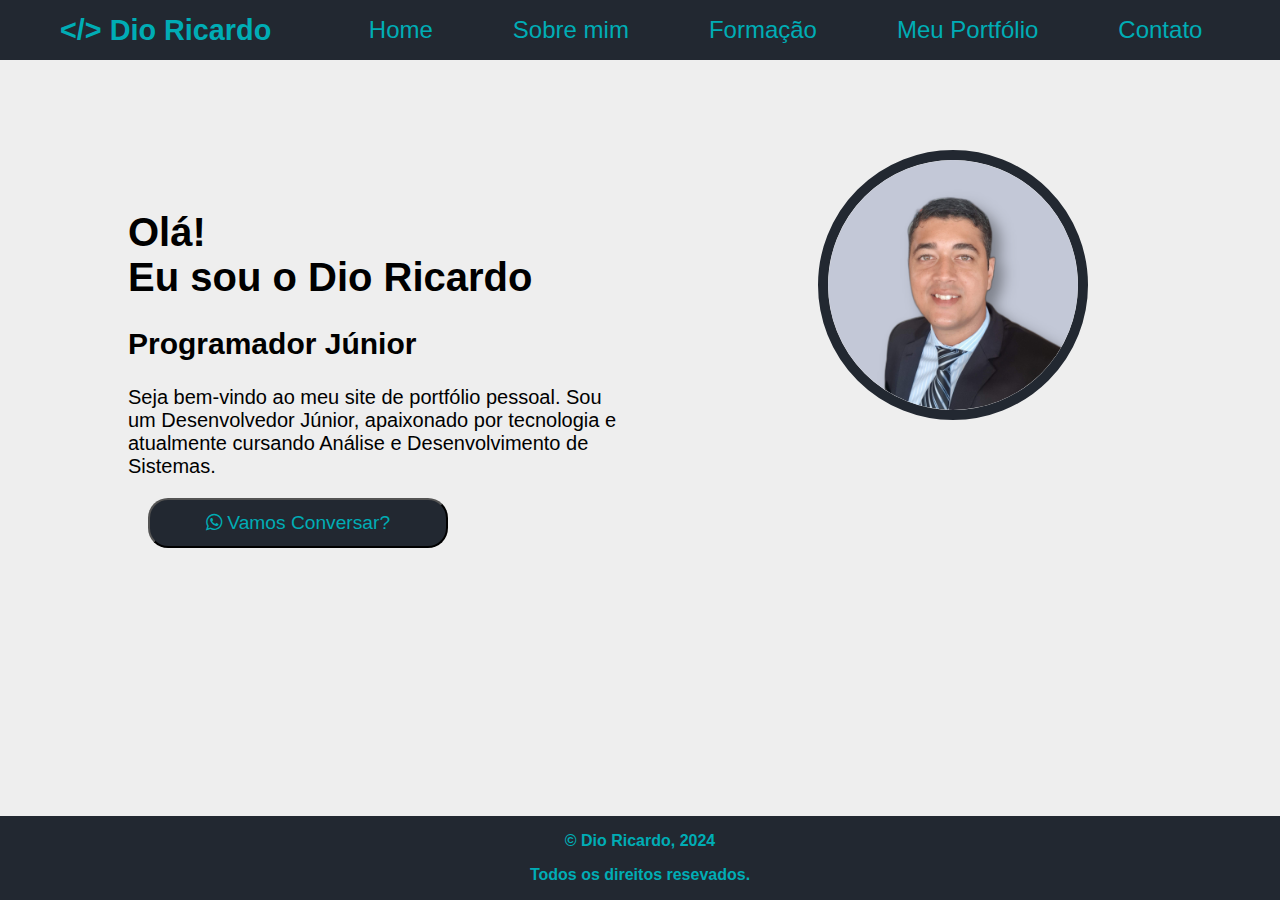
<file: index.html>
<!DOCTYPE html>
<html lang="Pt-br">
<head>
    <meta charset="UTF-8">
    <meta name="viewport" content="width=device-width, initial-scale=1.0">
    <title>Home</title>
    <!-- Importando a folha de estilo para o site -->
    <link rel="stylesheet" href="./style/style.css">

    <!-- Importando uma referência externa para utilizar ícones pré-definidos -->
    <link
      rel="stylesheet"
      href="https://cdnjs.cloudflare.com/ajax/libs/font-awesome/4.7.0/css/font-awesome.min.css"
    />
        
</head>
<body>
    <!-- O bloco abaixo é responsável pelo menu de navegação entre as páginas -->
    <nav id="topMenu">    
        <header>
            <h1>&lt;/&gt;  Dio Ricardo</h1>
        </header>
        <button id="menuButton">&#9776;</button>
        <ul class="menuPrincipal">
            <li class="menuItem"><a href="./index.html">Home</a></li>
            <li class="menuItem"><a href="./pages/sobre.html">Sobre mim</a></li>
            <li class="menuItem"><a href="./pages/formacao.html">Formação</a></li>
            <li class="menuItem"><a href="./pages/portfolio.html">Meu Portfólio</a></li>
            <li class="menuItem"><a href="./pages/formulario.html">Contato</a></li>
        </ul>    
    </nav>

    <!-- Conteúdo do site -->
    <div class="conteudo inicial">
    <hgroup>
        <h1>Olá!<br>Eu sou o Dio Ricardo</h1>
        <h2>Programador Júnior</h2>
    </hgroup>
    <p id="apresentacao">
        Seja bem-vindo ao meu site de portfólio pessoal.
        Sou um Desenvolvedor Júnior, apaixonado por tecnologia e atualmente cursando Análise e Desenvolvimento de Sistemas.        
    </p>
    <!-- Botão de contato direto via whatsapp -->
    <a class="botaoMsg" target="_blank" href="https://api.whatsapp.com/send?phone=5521998691502&text=Oi Dio. Ví seu site e gostaria de conversar com você sobre uma oportunidade."><button><i class="fa fa-whatsapp"></i> Vamos Conversar?</button></a>
    <img id="foto-perfil" src="./img/Dio Ricardo.png" alt="Foto de Dio.">    
    </div>

    <!-- Rodapé com indicação de copyright -->
    <footer id="rodape">        
        <p class="copyright">&copy; Dio Ricardo, 2024</data></p>        
        <p class="copyright">Todos os direitos resevados.</p>
    </footer>
</body>
</html>
</file>
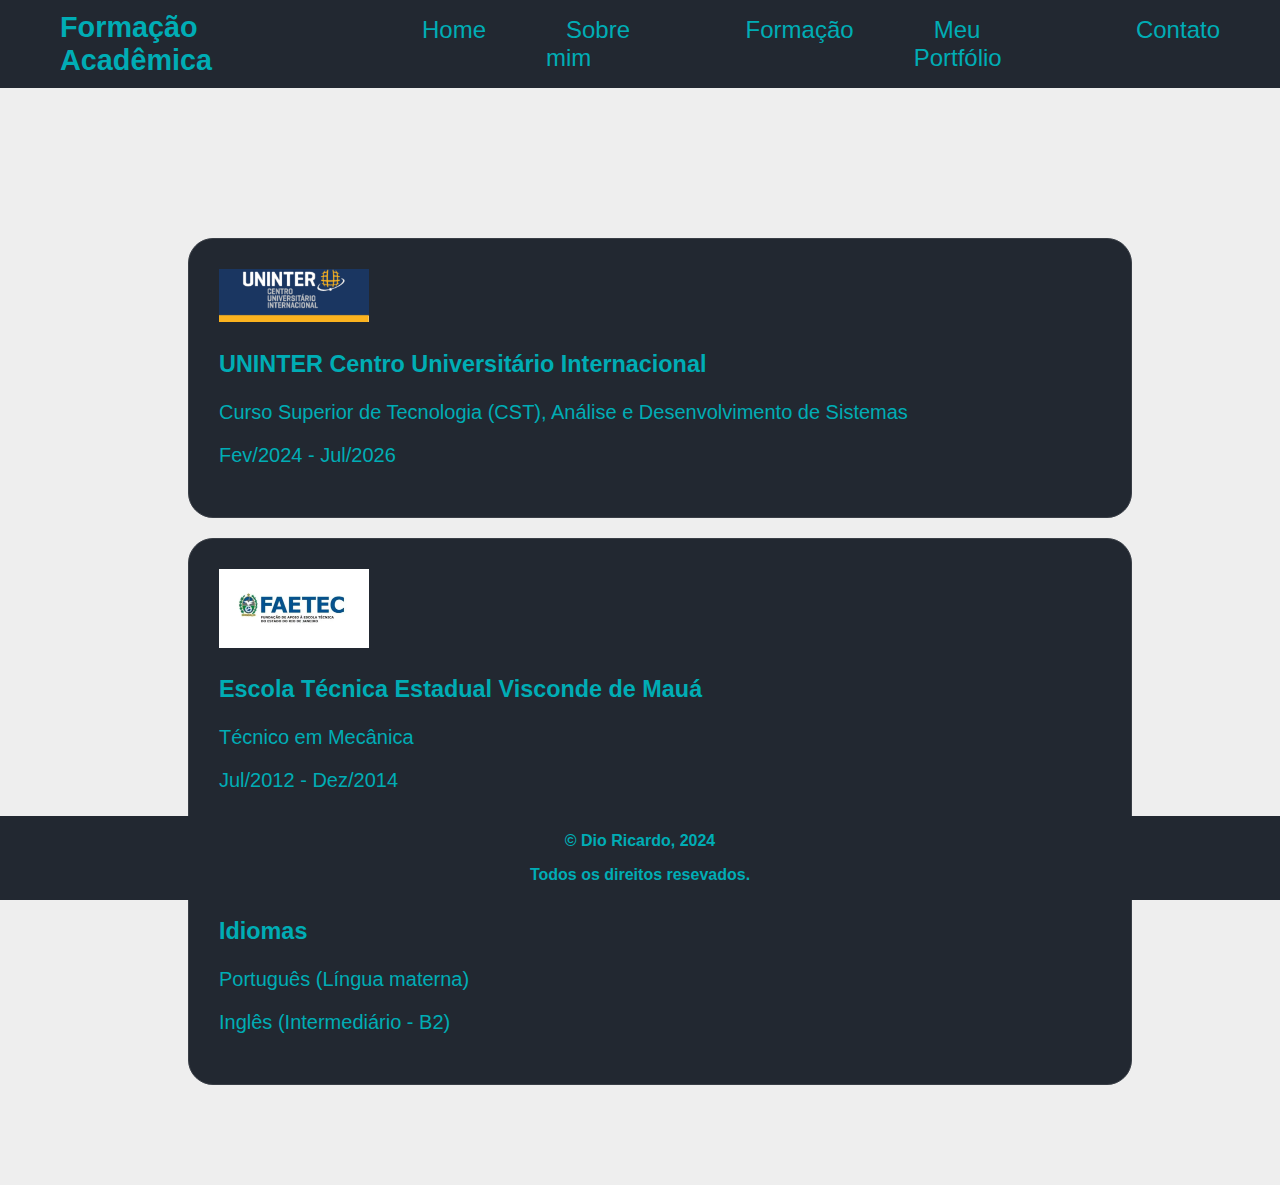
<file: pages/formacao.html>
<!DOCTYPE html>
<html lang="en">
<head>
    <meta charset="UTF-8">
    <meta name="viewport" content="width=device-width, initial-scale=1.0">
    <title>Formação Acadêmica</title>
    <!-- Importando a folha de estilo para o site -->
    <link rel="stylesheet" href="../style/style.css">
</head>
<body>
    <!-- O bloco abaixo é responsável pelo menu de navegação entre as páginas -->
    <nav id="topMenu">
        <header>        
            <h1 class="tituloPag">Formação Acadêmica</h1>              
        </header>
        <button id="menuButton">&#9776;</button>
        <ul class="menuPrincipal">
            <li class="menuItem"><a href="../index.html">Home</a></li>
            <li class="menuItem"><a href="./sobre.html">Sobre mim</a></li>
            <li class="menuItem"><a href="./formacao.html">Formação</a></li>
            <li class="menuItem"><a href="./portfolio.html">Meu Portfólio</a></li>
            <li class="menuItem"><a href="./formulario.html">Contato</a></li>
        </ul>        
    </nav>
    <!-- Conteúdo do site -->
    <div class="conteudo">   
        <div class="formacao">
            <ul>
                <li>
                    <img src="../img/uninter-logo.png" alt="">
                    <h3>UNINTER Centro Universitário Internacional</h3>
                    <p>Curso Superior de Tecnologia (CST), Análise e Desenvolvimento de Sistemas</p>
                    <p>Fev/2024 - Jul/2026</p>
                </li>
                <li>
                    <img src="../img/faetec.png" alt="">
                    <h3>Escola Técnica Estadual Visconde de Mauá</h3>
                    <p>Técnico em Mecânica</p>
                    <p>Jul/2012 - Dez/2014</p>
                </li>
                <li>
                    
                    <h3>Idiomas</h3>
                    <p>Português (Língua materna)</p>
                    <p>Inglês (Intermediário - B2)</p>
                </li>
            </ul>        
        </div>
    </div>
    <!-- Rodapé com indicação de copyright -->
    <footer id="rodape">        
        <p class="copyright">&copy; Dio Ricardo, 2024</data></p>        
        <p class="copyright">Todos os direitos resevados.</p>
    </footer>
</body>
</html>
</file>
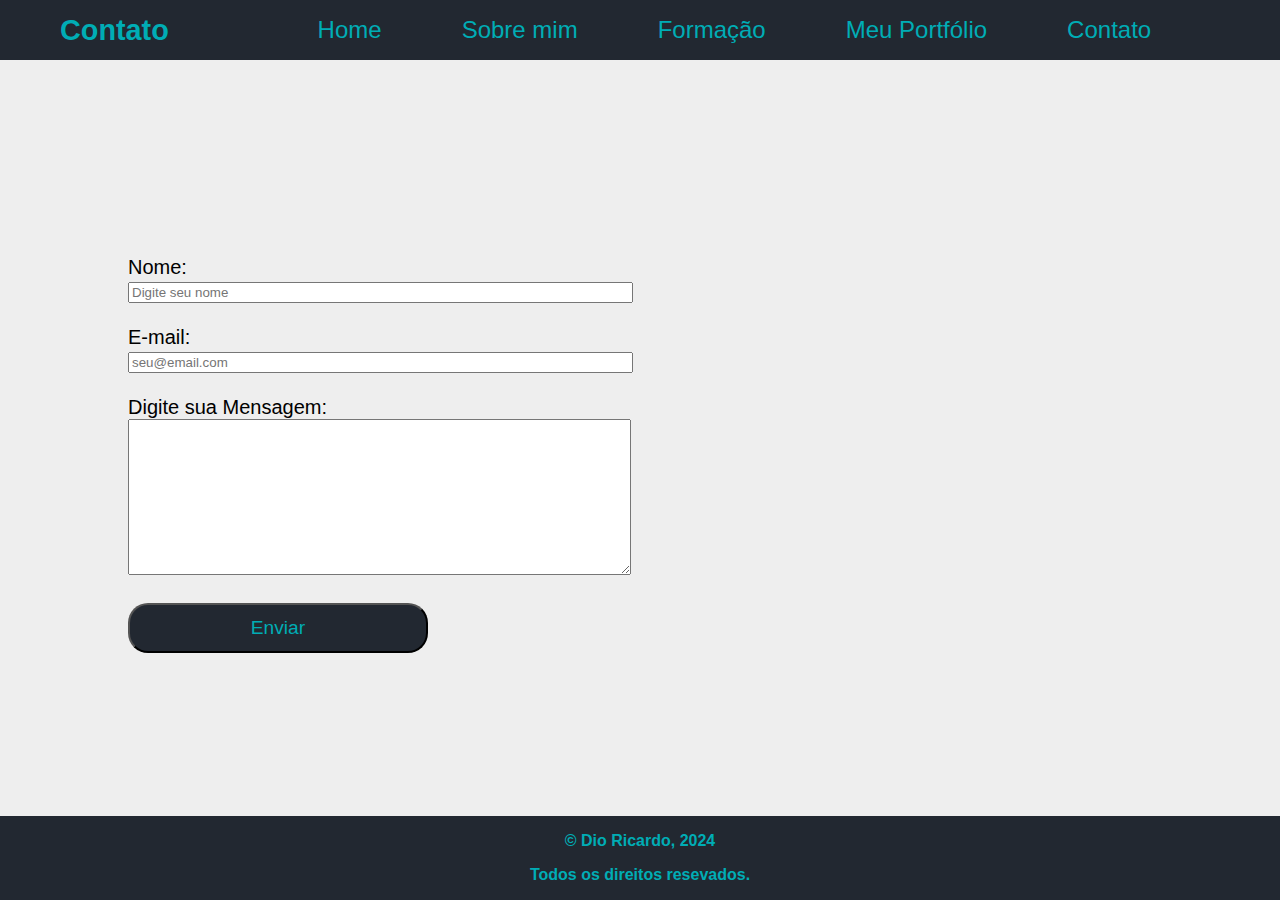
<file: pages/formulario.html>
<!DOCTYPE html>
<html lang="en">
<head>
    <meta charset="UTF-8">
    <meta name="viewport" content="width=device-width, initial-scale=1.0">
    <title>Contatos</title>
    <!-- Importando a folha de estilo para o site -->
    <link rel="stylesheet" href="../style/style.css">
</head>
<body>
    <!-- O bloco abaixo é responsável pelo menu de navegação entre as páginas -->
    <nav id="topMenu">
        <header>        
            <h1 class="tituloPag">Contato</h1>              
        </header>
        <button id="menuButton">&#9776;</button>
            <ul class="menuPrincipal">
                <li class="menuItem"><a href="../index.html">Home</a></li>
                <li class="menuItem"><a href="./sobre.html">Sobre mim</a></li>
                <li class="menuItem"><a href="./formacao.html">Formação</a></li>
                <li class="menuItem"><a href="./portfolio.html">Meu Portfólio</a></li>
                <li class="menuItem"><a href="./formulario.html">Contato</a></li>
            </ul>          
        </nav>

    <!-- Conteúdo do site. O Formulário criado conforme os requisitos. Como não era obrigatório, a funcionalidade será adicionada futuramente. -->
    <div class="conteudo formulario">
        <form action="" method="post">
            <br><br>
            <label for="nome">Nome:</label><br>
            <input type="text" name="nome" placeholder="Digite seu nome" size="60" maxlength="60">
            <br><br>
            <label for="email">E-mail:</label><br>
            <input type="email" name="email" size="60" maxlength="50" placeholder="seu@email.com">
            <br><br>
            <label for="mensagem">Digite sua Mensagem:</label><br>
            <textarea name="mensagem" rows="10" cols="60"></textarea>
            <br><br>
            <button>Enviar</button>
        </form>
    </div>

    <!-- Rodapé com indicação de copyright -->
    <footer id="rodape">        
        <p class="copyright">&copy; Dio Ricardo, 2024</data></p>        
        <p class="copyright">Todos os direitos resevados.</p>
    </footer>
</body>
</html>
</file>
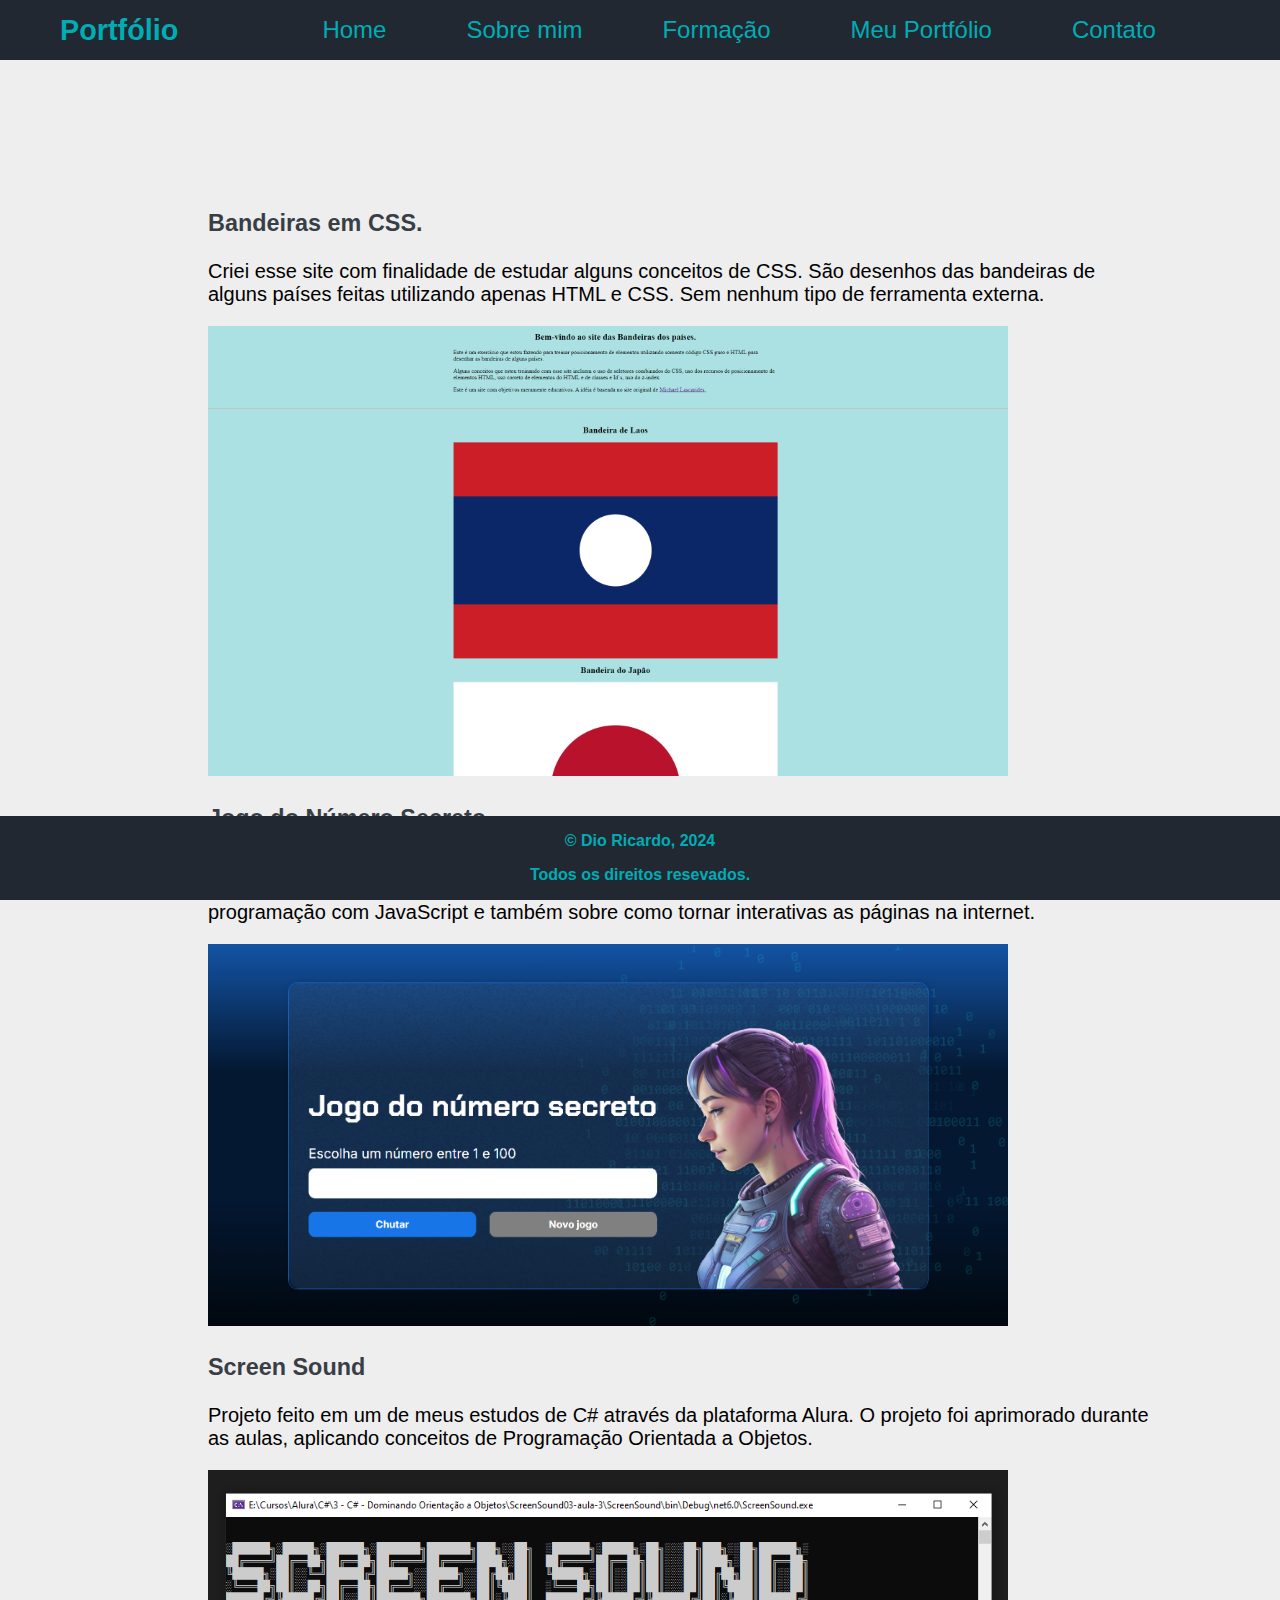
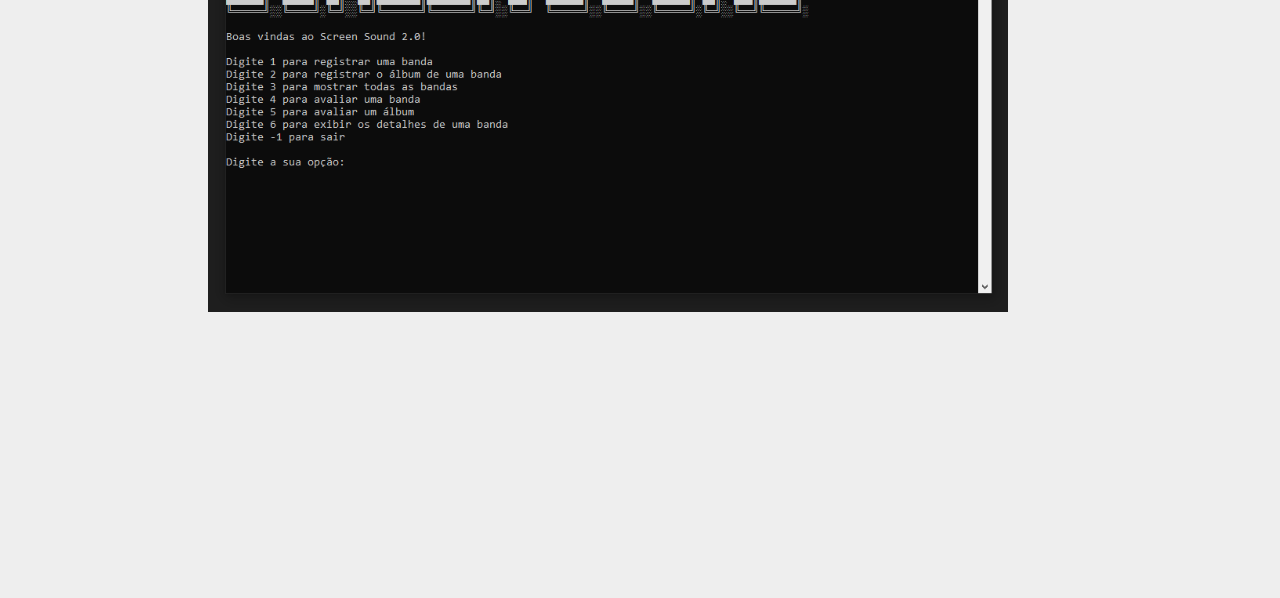
<file: pages/portfolio.html>
<!DOCTYPE html>
<html lang="en">
<head>
    <meta charset="UTF-8">
    <meta name="viewport" content="width=device-width, initial-scale=1.0">
    <title>Portfólio Pessoal</title>
    <!-- Importando a folha de estilo para o site -->
    <link rel="stylesheet" href="../style/style.css">
</head>
<body>
    <!-- O bloco abaixo é responsável pelo menu de navegação entre as páginas -->
    <nav id="topMenu">
        <header>        
            <h1 class="tituloPag">Portfólio</h1>              
        </header>
        <button id="menuButton">&#9776;</button>
        <ul class="menuPrincipal">
            <li class="menuItem"><a href="../index.html">Home</a></li>
            <li class="menuItem"><a href="./sobre.html">Sobre mim</a></li>
            <li class="menuItem"><a href="./formacao.html">Formação</a></li>
            <li class="menuItem"><a href="./portfolio.html">Meu Portfólio</a></li>
            <li class="menuItem"><a href="./formulario.html">Contato</a></li>
        </ul>
    </nav>
    <!-- Conteúdo do site. Criado como lista, de forma que podem ser adicionados novos projetos facilmente. -->
    <div class="conteudo">
        <div id="portfolio">
            <ul>
                <li>
                    <ul>
                        <li><a href="https://dioricardo.github.io/html-bandeiras/"><h3>Bandeiras em CSS.</h3></a></li>
                        <li><p>Criei esse site com finalidade de estudar alguns conceitos de CSS. São desenhos das bandeiras de alguns países feitas utilizando apenas HTML e CSS. Sem nenhum tipo de ferramenta externa.</p></li>
                        <li><a href="https://dioricardo.github.io/html-bandeiras/"><img src="../img/bandeiras.png" alt="Print da página do site."></a></li>
                    </ul>
                </li>
                <li>
                    <ul>
                        <li><a href="https://dioricardo.github.io/jogo-do-numero-secreto/"><h3>Jogo do Número Secreto</h3></a></li>
                        <li><p>Esse projeto eu fiz acompanhando o curso de lógica de programação da Alura, onde foi dado a base do projeto e pude acompanhar e fazer toda a parte da lógica. Aprendi conceitos importantes sobre lógica de programação com JavaScript e também sobre como tornar interativas as páginas na internet.</p></li>
                        <li><a href="https://dioricardo.github.io/jogo-do-numero-secreto/"><img src="../img/numero-secreto.png" alt="Print da página do site Número Secreto."></a></li>
                    </ul>
                </li>
                <li>
                    <ul>
                        <li><a href="https://github.com/DioRicardo/ScreenSound"><h3>Screen Sound</h3></a></li>
                        <li><p>Projeto feito em um de meus estudos de C# através da plataforma Alura. O projeto foi aprimorado durante as aulas, aplicando conceitos de Programação Orientada a Objetos.</p></li>
                        <li><a href="https://github.com/DioRicardo/ScreenSound"><img src="../img/Screensound.PNG" alt="Print de tela do app console ScreenSound"></a></li>
                    </ul>
                </li>
                
            </ul>
            <br><br><br><br><br><br><br>
        </div>
    </div>

    <!-- Rodapé com indicação de copyright -->
    <footer id="rodape">        
        <p class="copyright">&copy; Dio Ricardo, 2024</data></p>        
        <p class="copyright">Todos os direitos resevados.</p>
    </footer>
</body>
</html>
</file>
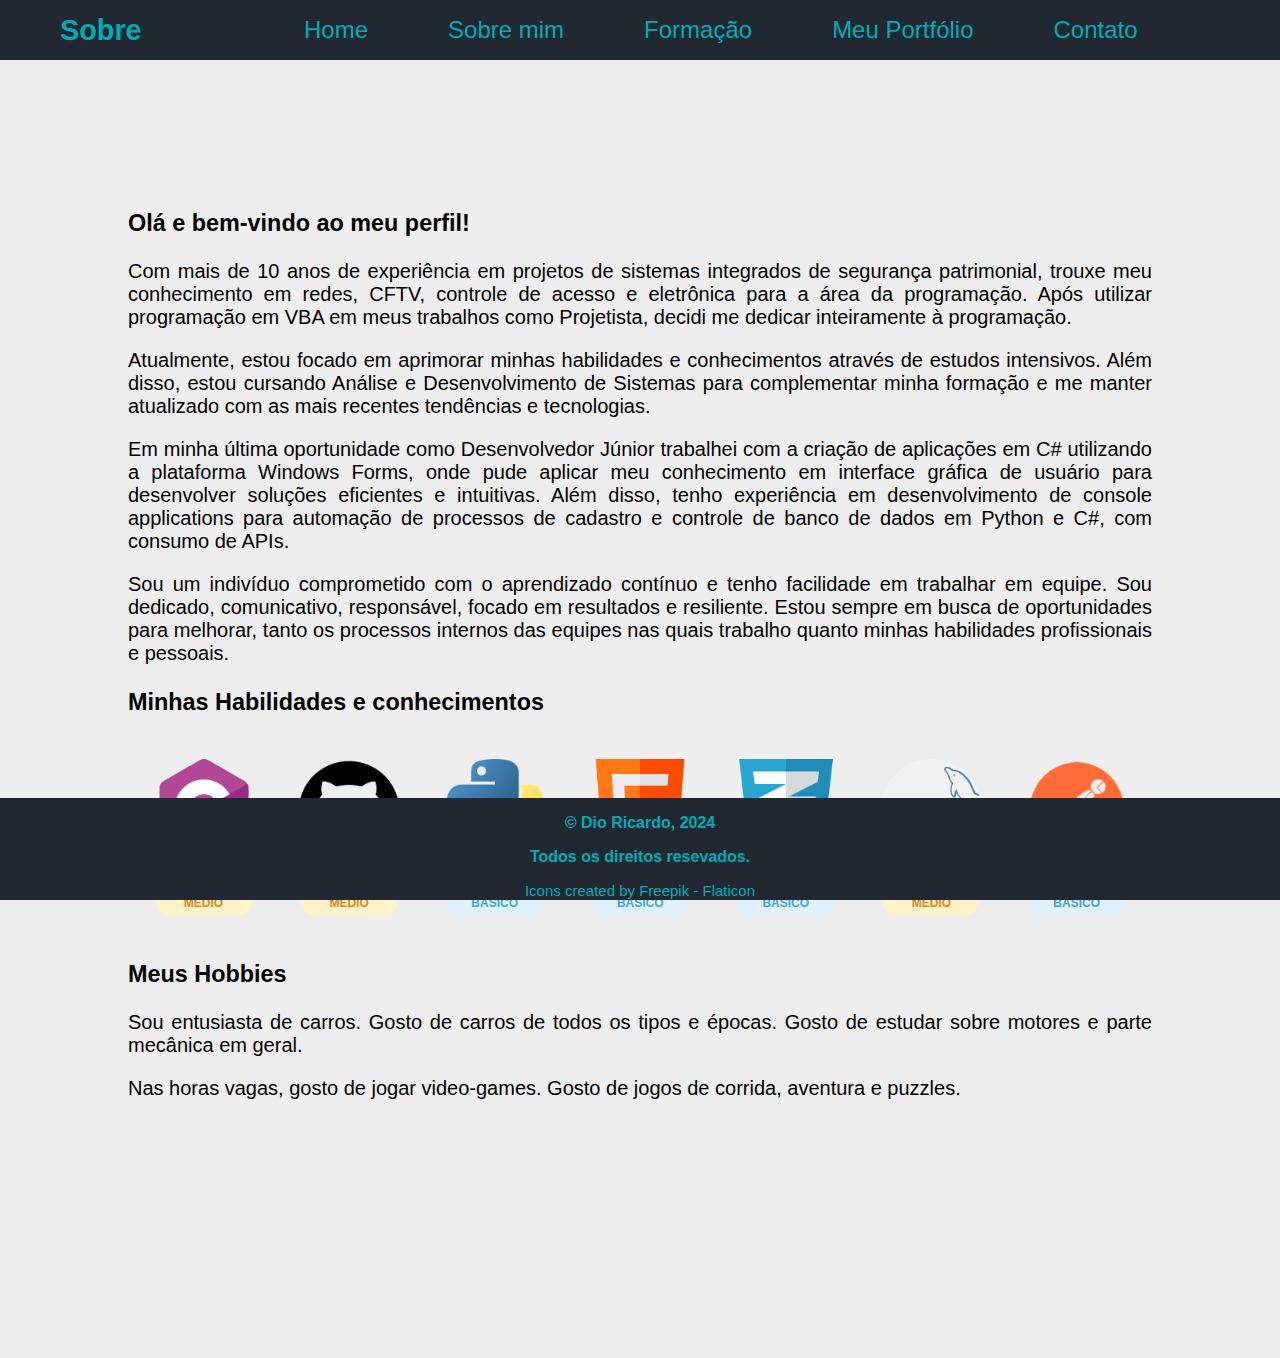
<file: pages/sobre.html>
<!DOCTYPE html>
<html lang="en">
<head>
    <meta charset="UTF-8">
    <meta name="viewport" content="width=device-width, initial-scale=1.0">
    <title>Sobre</title>
    <!-- Importando a folha de estilo para o site -->
    <link rel="stylesheet" href="../style/style.css">
</head>
<body>
    <!-- O bloco abaixo é responsável pelo menu de navegação entre as páginas -->
    <nav id="topMenu">
        <header>        
            <h1 class="tituloPag">Sobre</h1>              
        </header>
        <button id="menuButton">&#9776;</button>
        <ul class="menuPrincipal">
            <li class="menuItem"><a href="../index.html">Home</a></li>
            <li class="menuItem"><a href="./sobre.html">Sobre mim</a></li>
            <li class="menuItem"><a href="./formacao.html">Formação</a></li>
            <li class="menuItem"><a href="./portfolio.html">Meu Portfólio</a></li>
            <li class="menuItem"><a href="./formulario.html">Contato</a></li>
        </ul>
    </nav>
    <!-- Conteúdo do site -->
    <div class="conteudo sobre">    
        <h3>Olá e bem-vindo ao meu perfil!</h3> 
        <p>Com mais de 10 anos de experiência em projetos de sistemas integrados de segurança patrimonial, trouxe meu conhecimento em redes, CFTV, controle de acesso e eletrônica para a área da programação. Após utilizar programação em VBA em meus trabalhos como Projetista, decidi me dedicar inteiramente à programação.</p>
        

        <p>Atualmente, estou focado em aprimorar minhas habilidades e conhecimentos através de estudos intensivos. Além disso, estou cursando Análise e Desenvolvimento de Sistemas para complementar minha formação e me manter atualizado com as mais recentes tendências e tecnologias.</p>
        
        <p>Em minha última oportunidade como Desenvolvedor Júnior trabalhei com a criação de aplicações em C# utilizando a plataforma Windows Forms, onde pude aplicar meu conhecimento em interface gráfica de usuário para desenvolver soluções eficientes e intuitivas. Além disso, tenho experiência em desenvolvimento de console applications para automação de processos de cadastro e controle de banco de dados em Python e C#, com consumo de APIs.</p>
        
        <p>Sou um indivíduo comprometido com o aprendizado contínuo e tenho facilidade em trabalhar em equipe. Sou dedicado, comunicativo, responsável, focado em resultados e resiliente. Estou sempre em busca de oportunidades para melhorar, tanto os processos internos das equipes nas quais trabalho quanto minhas habilidades profissionais e pessoais.</p>

        <h3>Minhas Habilidades e conhecimentos</h3>
                
        <div id="ferramentas">
            <div>
                <img src="../img/c-sharp.png" alt="Ícone do C-sharp.">
                <p>C#</p>
                <p class="medio">Médio</p>
            </div>
            <div>
                <img src="../img/github.png" alt="Ícone do github.">
                <p>Github</p>
                <p class="medio">Médio</p>
            </div>
            <div>
                <img src="../img/python.png" alt="Ícone do python.">
                <p>Python</p>
                <p class="basico">Básico</p>
            </div>
            <div>
                <img src="../img/html.png" alt="Ícone do HTML5.">
                <p>HTML</p>
                <p class="basico">Básico</p>
            </div>
            <div>
                <img src="../img/css.png" alt="Ícone do CSS3.">
                <p>CSS</p>
                <p class="basico">Básico</p>
            </div>
            <div>
                <img src="../img/mysql.png" alt="Ícone do MySQL.">
                <p>MySQL</p>
                <p class="medio">Médio</p>
            </div>
            <div>
                <img src="../img/postman.png" alt="Ícone do Postman.">
                <p>Postman</p>
                <p class="basico">Básico</p>
            </div>
        </div>

        <h3>Meus Hobbies</h3>

        <p>Sou entusiasta de carros. Gosto de carros de todos os tipos e épocas. Gosto de estudar sobre motores e parte mecânica em geral.</p>
        <p>Nas horas vagas, gosto de jogar video-games. Gosto de jogos de corrida, aventura e puzzles.</p>

        <br><br><br><br><br><br>
    </div>
    
    <!-- Rodapé com indicação de copyright. Neste Footer, eu incluí a menção exigida pelo criador dos ícones utilizados. -->
    <footer id="rodape">        
        <p class="copyright">&copy; Dio Ricardo, 2024</data></p>        
        <p class="copyright">Todos os direitos resevados.</p>
        <a id="flaticon" href="https://www.flaticon.com/free-icons/html" title="html icons">Icons created by Freepik - Flaticon</a>
    </footer>
</body>
</html>
</file>
<file: style/style.css>
/* Estilos gerais e variáveis */

:root {
    --my-background: #EEEEEE;
    --my-menu-color: #00ADB5;
    --my-background-menu: #222831;
    --my-fonts-color: #393E46;
}

body {
    background-color: var(--my-background);
    font-family: Arial, Helvetica, sans-serif;
    margin: 0;
}

/* Estilos para o Menu de navegação */

#topMenu {
    background-color: var(--my-background-menu);
    padding: 0 20px;
    justify-content: space-between;
    align-items: center;    
}
#topMenu, .menuPrincipal {
    display: flex;
    flex-direction: row;
}
#topMenu h1, a {
    color: var(--my-menu-color);
    padding: 0 20px;
    text-decoration: none;
}
#topMenu h1 {
    font-size: 1.8rem;
    margin: 0 20px;
}
#topMenu a {
    font-size: 1.5rem;
}
.menuPrincipal {
    list-style: none;
    padding: 0;
    margin-left: auto;
    margin-right: auto;
}
.menuItem {
    padding: 0 20px;
}
#menuButton {
    width: 100px;
    position: absolute;
    right: 45px;
    display: none;
}
.menuItem:hover {
    scale: 1.2;
}

/* Estilos para o conteúdo das páginas */

.conteudo {
    margin-top: 150px;
    margin-bottom: 100px;
    width: 80%;
    font-size: 1.25rem;
    z-index: -1;
    margin-left: auto;
    margin-right: auto;
}

#foto-perfil {
    height: 250px;
    width: 250px;
    border: 10px solid var(--my-background-menu);
    border-radius: 50%;
    position: absolute;
    right: 15%;
    top: 150px;
}
#tech-background {
    position:absolute;
    top: 0px;
    left: 0px;
    z-index: -1;
    width: 1000px;
}
#apresentacao {
    max-width: 500px;
}
button {
    height: 50px;
    width: 300px;
    border-radius: 20px;
    background-color: var(--my-background-menu);
    font-size: 1.2rem;
    color: var(--my-menu-color);
}

button:hover {
    scale: 1.1;
    background-color: var(--my-fonts-color);
}

.formacao li {
    border: 1px solid var(--my-fonts-color);
    color: var(--my-menu-color);
    background-color: var(--my-background-menu);
    text-decoration: none;
    border-radius: 25px;
    margin: 20px;
    padding: 30px;
    align-content: center;
}
.formacao img {
    width: 150px;
}

.sobre p {
    text-align: justify;
}

.formulario {
    margin-left: auto;
    margin-right: auto;
}
.formulario label {
    margin-left: auto;
    margin-right: auto;
}

#ferramentas {
    text-align: center;
}

#ferramentas > div {
    display: inline-block;
    padding: 20px;

}

#ferramentas p {
    text-align: center;
    margin: 2px;
}

#ferramentas .medio {
    background-color: #fef3c7;
    padding: 5px;
    font-size: 12px;
    border-radius: 15px;
    font-weight: bold;
    color: #de8821;
    text-transform: uppercase;
}

#ferramentas .basico {
    background-color: #e0f2fe;
    padding: 5px;
    font-size: 12px;
    border-radius: 15px;
    font-weight: bold;
    color: #49a7d8;
    text-transform: uppercase;
}

#ferramentas img {
    height: 100px;
}

#flaticon {
    text-decoration: none;
    color: var(--my-menu-color);
    font-size: 15px;
    text-align:end;
    margin: 0px;
    padding: 0px;
    font-weight: 100;
}

#portfolio a, li {
    text-decoration: none;
    list-style: none;
    display: block;
    padding: 0;
}

#portfolio img {
    width: 800px;
}

#portfolio h3 {
    color: var(--my-fonts-color);
}


/* Estilos para o rodapé da página (Footer) */

#rodape {
    position:fixed;
    width: 100%;
    bottom: 0px;
    left: 0px;
    right: 0px;
    text-align-last: center;
    background-color: var(--my-background-menu);
    color: var(--my-menu-color);
    font-weight: 600;
}


/* Responsividade */


/* Comportamento para telas abaixo de 1245px de largura*/
@media (max-width: 1245px) {
    #topMenu a {
        font-size: 1.2rem;
        padding: 0 5px;
    }
    #topMenu {
        padding: 0px;
    }
    #topMenu h1 {
        margin: 0px;
    }
}

/* Comportamento para telas abaixo de 918px de largura */

@media (max-width: 918px) {
    #topMenu, .menuPrincipal {
        flex-direction: column;
        align-items: unset;        
    }
    .menuPrincipal {
        text-align: center;
        font-size: 1.5rem;
        margin: 0px;
        height: 0;
    }
    .menuPrincipal .menuItem {
        padding: 10px;
        font-size: 1.5rem;
        display: none;
    }
    .menuPrincipal > .menuItem > a {
        font-size: 1.5rem;
    }
    #topMenu {
        padding-top: 20px;
        height: 50px;
    }
    #menuButton {
        display: block;
        border: none;
        font-size: 2rem;
        position: absolute;
        top: 10px;
        right: 5%;        
    }
    #foto-perfil {
        height: 200px;
        width: 200px;
        position: absolute;
        top: 90px;
        left: 23%;
        z-index: -1;
    }
    .conteudo {
        margin-top: 280px;
        
    }
    .botaoMsg button {
        width: 250px;
    }
}

@media (max-width: 450px) {
    #topMenu .tituloPag {
        font-size: 1.2rem;        
    }
}

/* Funcionalidade do botão de menu expansivo */

#topMenu:focus-within .menuItem {
    display: block;
    background-color: var(--my-background-menu);
}
</file>
